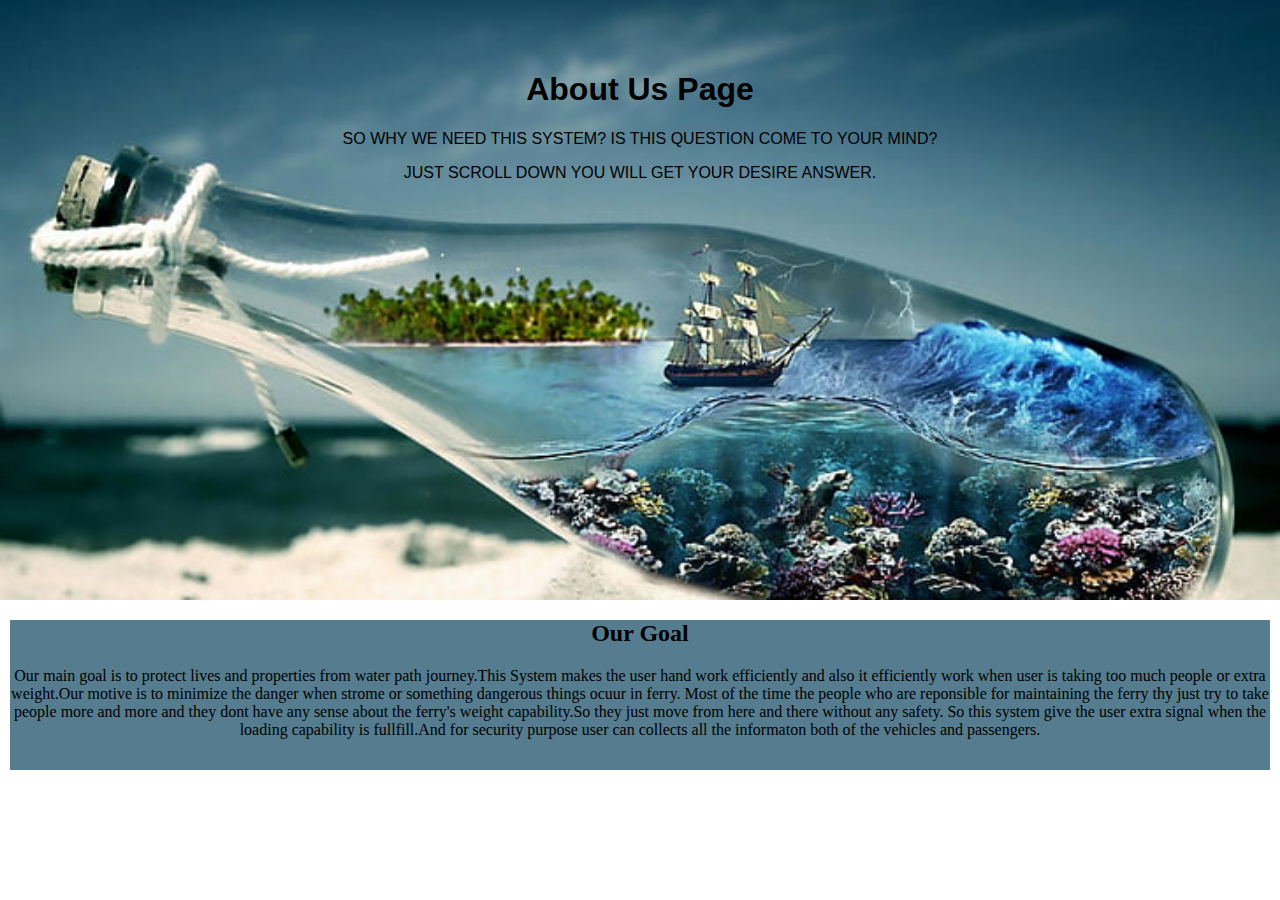
<file: Desktop/My Project/Aboutme page/index.html>
<!DOCTYPE html>
<html>
<head>
<meta name="viewport" content="width=device-width, initial-scale=1">
<link rel="stylesheet" href="style.css">

</head>
<body>

<div class="about-section">
  <h1>About Us Page</h1>
  <p>SO WHY WE NEED THIS SYSTEM? IS THIS QUESTION COME TO YOUR MIND?</p>
  <p>JUST SCROLL DOWN YOU WILL GET YOUR DESIRE ANSWER.</p>
</div>

<div class="goal">
    <h2 style="text-align:center">Our Goal</h2>
    <div class="goal-info">
    <p>Our main goal is to protect lives and properties from water path journey.This System makes the user hand work efficiently and also it efficiently work when user is taking too much people or extra weight.Our motive is to minimize the danger when strome or something dangerous things  ocuur in ferry. Most of the time the people who are reponsible for maintaining the ferry thy just try to take people more and more and they dont have any sense about the ferry's weight capability.So they just move from here and there without any safety. So this system give the user extra signal when the loading capability is fullfill.And for security purpose user can collects all the informaton both of the vehicles and passengers.</p>
    </div>
</div>

<!-- <h2 style="text-align:center">Our Team</h2>
<div class="row">
  <div class="column">
    <div class="card">
      <img src="/w3images/team1.jpg" alt="Jane" style="width:100%">
      <div class="container">
        <h2>Jane Doe</h2>
        <p class="title">CEO & Founder</p>
        <p>Some text that describes me lorem ipsum ipsum lorem.</p>
        <p>jane@example.com</p>
        <p><button class="button">Contact</button></p>
      </div>
    </div>
  </div>

  <div class="column">
    <div class="card">
      <img src="/w3images/team2.jpg" alt="Mike" style="width:100%">
      <div class="container">
        <h2>Mike Ross</h2>
        <p class="title">Art Director</p>
        <p>Some text that describes me lorem ipsum ipsum lorem.</p>
        <p>mike@example.com</p>
        <p><button class="button">Contact</button></p>
      </div>
    </div>
  </div>
  
  <div class="column">
    <div class="card">
      <img src="/w3images/team3.jpg" alt="John" style="width:100%">
      <div class="container">
        <h2>John Doe</h2>
        <p class="title">Designer</p>
        <p>Some text that describes me lorem ipsum ipsum lorem.</p>
        <p>john@example.com</p>
        <p><button class="button">Contact</button></p>
      </div>
    </div>
  </div>
</div> -->

</body>
</html>
</file>
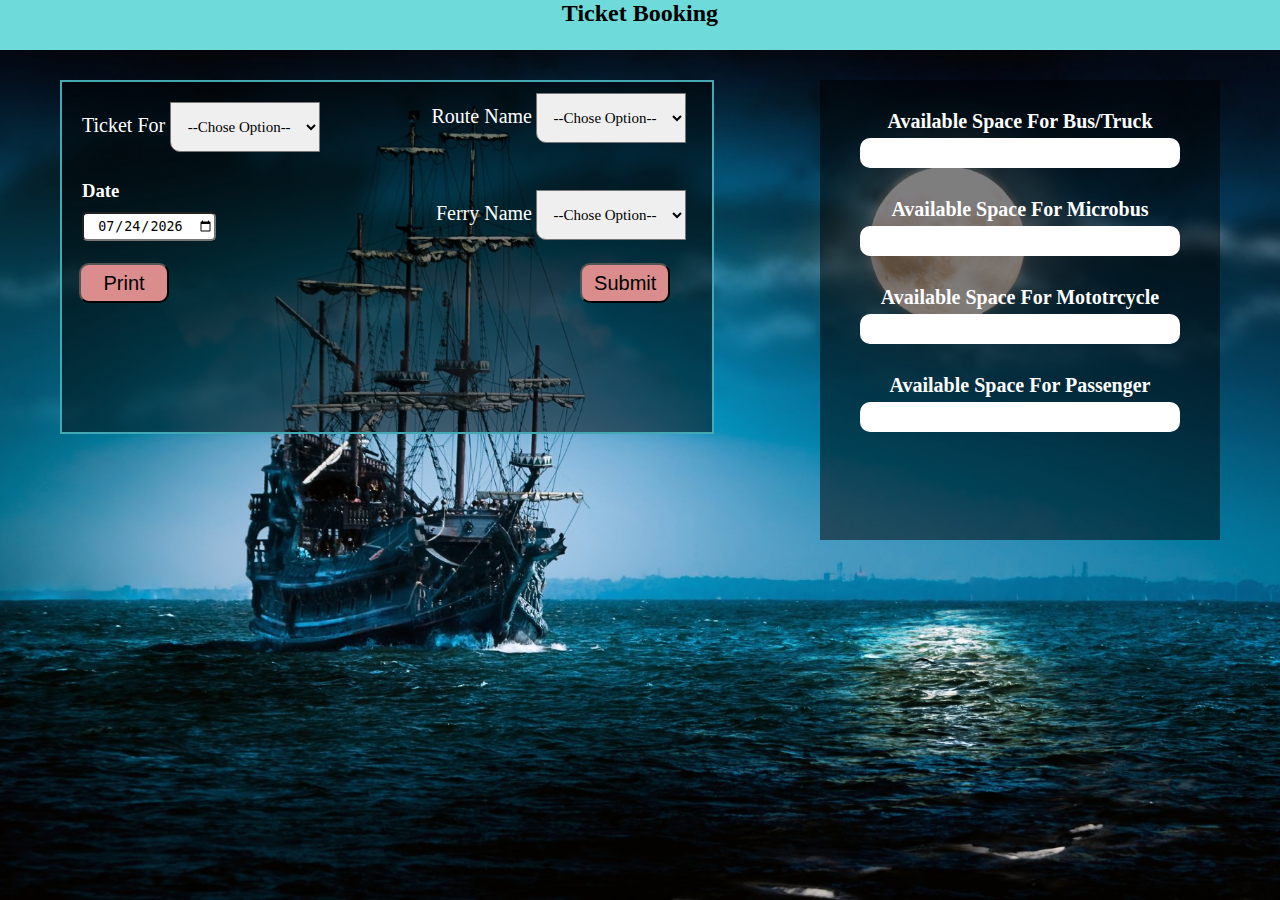
<file: Downloads/backend-main/backend-main/newFerry.html>
<!DOCTYPE html>
<html lang="en">

<head>
    <meta charset="UTF-8">
    <meta http-equiv="X-UA-Compatible" content="IE=edge">
    <meta name="viewport" content="width=device-width, initial-scale=1.0">
    <title>Ticket Booking Syatem</title>
    <link rel="stylesheet" href="newFerry.css">
</head>

<body id="body">

    <div class="container">
        <h2 id="header">Ticket Booking</h2>
        <div class="form">
            <div class="rickrt-left">
                <label id="ticket" for="types">Ticket For </label>
                <select onchange="show()" id="vOption">
                    <option value="vnull"> --Chose Option-- </option>
                    <option value="Bus">Bus</option>
                    <option value="Truck">Truck</option>
                    <option value="Microbus">Microbus</option>
                    <option value="Motorcycle">Motorcycle</option>
                    <option value="Passenger">Passenger</option>
                </select>
                <span id="error" style="color: red; display: none;">Field must fill up</span>
                <br><br>

            </div>


            <div class="ticket-right">
                <label id="ticket" for="types">Route Name</label>
                <select onchange="rshow()" id="roption">
                    <option value="rnull"> --Chose Option-- </option>
                    <option value="Paturia to Doulodia">Paturia to Doulodia</option>
                    <option value="Paturia to Aricha">Paturia to Aricha</option>
                </select>

            </div>

            <div class="ticket-last">
                <label id="ticket" for="types">Ferry Name</label>
                <select id="foption">
                    <!-- onchange="fshow()" -->
                    <option value="fnull"> --Chose Option-- </option>
                    <option value="A 9.00 AM" id="A" style="display: none;">A 9.00 AM</option>
                    <option value="B 9.30 AM" id="B" style="display: none;">B 9.30 AM</option>
                    <option value="C 10.00 AM" id="C" style="display: none;">C 10.00 AM</option>
                    <option value="A1 10.30 AM" id="A1" style="display: none;">A 10.30 AM</option>
                    <option value="B2 11.00 AM" id="B2" style="display: none;">B 11.00 AM</option>
                    <option value="C2 11.30 AM" id="C2" style="display: none;">C 11.30 AM</option>
                    <option value="A3 9.15 AM" id="A3" style="display: none;">A 9.15 AM</option>
                    <option value="B3 9.45 AM" id="B3" style="display: none;">B 9.45 AM</option>
                    <option value="C3 10.15 AM" id="C3" style="display: none;">C 10.15 AM</option>
                </select>
            </div>

            <div class="pass-info" id="passInfo">
                <h3>Passenger-Info</h3>

                <table>
                    <tr>
                        <td>
                            <lebel for="name:">Name:
                        </td>
                        <td><input type="text" id="pName" required></td>
                    </tr>

                    <tr>
                        <td>
                            <lebel for="name:">Phone No:
                        </td>
                        <td><input type="tel" id="pPhone" required></td>
                    </tr>

                    <tr>
                        <td>
                            <lebel for="name:">Seat-No:
                        </td>
                        <td><input type="text" id="pSeatName" required></td>
                    </tr>
                    <tr>
                        <td>
                            <lebel for="name:">Quantity
                        </td>
                        <td><input type="number" id="qnt"><span id="qerror" style="display: none;color: red;">Quantity
                                Must be
                                grater than 0</span></td>
                    </tr>

                </table>

            </div>

            <div style="display: none;" class="vehicle-info" id="vInfo">
                <h3>Vehicle-Info</h3>

                <table>
                    <tr>
                        <td>
                            <lebel for="name:">Vehicle Name:
                        </td>
                        <td><input type="text" id="vName" required></td>
                    </tr>

                    <tr>
                        <td>
                            <lebel for="name:">Vehicle Number:
                        </td>
                        <td><input type="text" id="vNumber" required></td>
                    </tr>
                </table>

            </div>

            <div class="footer">


                <h3>Date</h3>
                <input type="date" id="date">
                <script>
                    document.getElementById('date').value = new Date().toISOString().substring(0, 10);
                </script>
            </div>


            <table>
                <tr>
                    <td>
                        <button class="print-btn" id="myBtn">Print</button>
                    </td>
                    <td>
                        <button class="btn" onclick="displayInfo()" type="submit">Submit</button>
                    </td>
                </tr>
            </table>
        </div>

        <div class="left-weight">
            <h3>Available Space For Bus/Truck</h3>
            <p id="dBus"></p>

            <!-- <h3>Available Space For Truck</h3>
              <p id="d"></p> -->

            <h3>Available Space For Microbus</h3>
            <p id="dMicro"></p>

            <h3>Available Space For Mototrcycle</h3>
            <p id="dMotor"></p>

            <h3>Available Space For Passenger</h3>
            <p id="dPass"></p>
        </div>
    </div>


    <!-- The Modal -->
    <div id="myModal" class="modal">

        <!-- Modal content -->
        <div class="modal-content">
            <span class="close">&times;</span>
            <div style="width: 90%;min-height: 80%;margin:0 auto;" id="sTicket">


                <div id="pTicket" style="width: 80%;margin: auto; margin-top: 40px; display:none;">
                    <h1 style="text-align: center;">Bangladesh Ferry Corporation</h1>
                    <div class="row" style="width: 100%;display: flex;margin-top: 20px;">
                        <div class="col" style="width: 48%;">
                            <h3>Ferry Name: <span id="fName"></span> </h3>
                        </div>
                        <div class="col" style="width: 48%;text-align: right;" id="">
                            <h3>Ticket No: <span id="tNo"></span> </h3>
                        </div>
                    </div>
                    <table class="table">
                        <tr>
                            <td>Name: </td>
                            <td>
                                <p id="tPname"></p>
                            </td>
                        </tr>
                        <tr>
                            <td>Seat No: </td>
                            <td>
                                <p id="tSeat"></p>
                            </td>
                        </tr>
                        <tr>
                            <td>Quantity: </td>
                            <td>
                                <p id="tPqunt"></p>
                            </td>
                        </tr>
                        <tr>
                            <td>Phone: </td>
                            <td>
                                <p id="tPhone"></p>
                            </td>
                        </tr>
                        <tr>
                            <td>Ticket Price: </td>
                            <td>
                                <p id="PTprice"></p>
                            </td>
                        </tr>
                        <tr>
                            <td>Date: </td>
                            <td>
                                <p id="sDate"></p>
                            </td>
                        </tr>
                    </table>
                </div>
                <div id="vTicket" style="width: 80%;margin: auto; margin-top: 40px;display: none;">
                    <h1 style="text-align: center;">Bangladesh Ferry Corporation</h1>
                    <div class="row" style="width: 100%;display: flex;margin-top: 20px;">
                        <div class="col" style="width: 48%;">
                            <h3>Ferry Name: </h3>
                        </div>
                        <div class="col" style="width: 48%;text-align: right;" id="">
                            <h3>Ticket No: <span id="VtNo"></span> </h3>
                        </div>
                    </div>
                    <table class="table">
                        <tr>
                            <td>Vehicle Name: </td>
                            <td>
                                <p id="tVname"></p>
                            </td>
                        </tr>
                        <tr>
                            <td>Vehicle Number: </td>
                            <td>
                                <p id="tVnumber"></p>
                            </td>
                        </tr>
                        <tr>
                            <td>Ticket Price: </td>
                            <td>
                                <p id="VTprice"></p>
                            </td>
                        </tr>
                        <tr>
                            <td>Date: </td>
                            <td>
                                <p id="sdDate"></p>
                            </td>
                        </tr>
                    </table>
                </div>
                <button id="print"
                    style=" background-color: greenyellow; padding: 15px 25px; border-radius: 15px;border: none;cursor: pointer; float: right;"
                    onclick="printPage()">Print</button>
            </div>
        </div>

    </div>

    <!-- Modal End -->

    <script src="js/app.js"></script>

</body>

</html>
</file>
<file: Desktop/My Project/Aboutme page/style.css>
body {
      font-family: Arial, Helvetica, sans-serif;
      margin: 0;
    }
    
    html {
      box-sizing: border-box;
    }
    
    *, *:before, *:after {
      box-sizing: inherit;
    }

    .goal{
        font-family:'Times New Roman', Times, serif;
        height: 150px; 
        background-color: rgba(5, 63, 90, 0.678);
        margin-left: 10px;
        margin-right: 10px;
        margin-bottom: 10px;
    }
    .goal-info{
        text-align: center;
        font-weight: 500px;
    }
    
    .column {
      float: left;
      width: 33.3%;
      margin-bottom: 16px;
      padding: 0 8px;
    }
    
    .card {
      box-shadow: 0 4px 8px 0 rgba(0, 0, 0, 0.2);
      margin: 8px;
    }
    
    .about-section {
      padding: 50px;
      text-align: center;
      background-image:url(images/bottleShip.jpg);
      background-position: center;
      background-size: cover;
      background-repeat: no-repeat;
      color: black;
      height: 600px;
      
    }
    
    .container {
      padding: 0 16px;
    }
    
    .container::after, .row::after {
      content: "";
      clear: both;
      display: table;
    }
    
    /* .title {
      color: grey;
    }
    
    .button {
      border: none;
      outline: 0;
      display: inline-block;
      padding: 8px;
      color: white;
      background-color: #000;
      text-align: center;
      cursor: pointer;
      width: 100%;
    }
    
    .button:hover {
      background-color: #555;
    }
    
    @media screen and (max-width: 650px) {
      .column {
        width: 100%;
        display: block;
      }
    }
     */
</file>
<file: Downloads/backend-main/backend-main/newFerry.css>
* {
  margin: 0;
  padding: 0;
}
.modal {
  display: none;
  /* Hidden by default */
  position: fixed;
  /* Stay in place */
  z-index: 1;
  /* Sit on top */
  padding-top: 100px;
  /* Location of the box */
  left: 0;
  top: 0;
  width: 100%;
  /* Full width */
  height: 100%;
  /* Full height */
  overflow: auto;
  /* Enable scroll if needed */
  background-color: rgb(0, 0, 0);
  /* Fallback color */
  background-color: rgba(0, 0, 0, 0.4);
  /* Black w/ opacity */
}

.container {
  background-image: url(images/ship.jpg);
  background-repeat: no-repeat;
  width: 100%;
  min-height: 100vh;
  background-position: center;
  
  background-size: cover;
}

#header {
  text-align: center;
  background-color: rgb(110, 218, 218);

  width: 100%;
  height: 50px;
}

.form {

  margin-left: 60px;
  margin-top: 30px;
  width: 650px;
  min-height: 350px;
  float: left;
  border: 2px solid rgb(67, 168, 177);
  background-color: rgba(0,0,0,0.5) !important;
  
}

#ticket {
  font-size: 20px;
  margin-left: 20px;
  color: white;
  
}
select {
  width: 150px;
  height: 50px;
  margin-top: 20px;
  border-bottom-left-radius: 10px;
  text-align: center;
  font-size: 15px;
  font-family: "Times New Roman", Times, serif;
}

.ticket-left {
  float: leftt;
  color: white;
}

.ticket-right {
  float: right;
  margin-top: -15%;
  margin-right: 4%;
  color: white;
}
.ticket-last {
  float: right;
  margin-right: 4%;
  color: white;
}

.pass-info {
  border: 2px solid black;
  width: 300px;
  height: 230px;
  margin-left: 20px;
  text-align: center;
  display: none;
}

.pass-info h3 {
  font-size: 30px;
  text-align: center;
}
.pass-info lebel {
  font-size: 20px;
  margin-left: 20px;
  /* margin-bottom: 60px; */
}

.pass-info input {
  width: 150px;
  height: 15px;
  padding: 5px;
  margin-top: 15px;
}

.vehicle-info {
  border: 2px solid black;
  width: 330px;
  height: 140px;
  margin-top: 15px;
  margin-left: 20px;
  text-align: center;
}

.vehicle-info h3 {
  font-size: 30px;
  text-align: center;
}
.vehicle-info lebel {
  font-size: 20px;
  margin-left: 20px;
  /* margin-bottom: 60px; */
}

.vehicle-info input {
  width: 150px;
  height: 15px;
  padding: 5px;
  margin-top: 10px;
}
.footer {
  margin-left: 20px;
  margin-top: 10px;
}
.footer input {
  margin-top: 10px;
  width: 130px;
  height: 25px;
  border-radius: 5px;
  text-align: center;
}
.footer h3{
  color: white;
}

.btn {
  width: 90px;
  height: 40px;
  border: 2ps solid black;
  border-radius: 10px;
  font-size: 20px;
  font-family: "Franklin Gothic Medium", "Arial Narrow", Arial, sans-serif;
  float: right;
  margin-left: 430px;
  margin-top: 20px;
  margin-right: 4%;
  background-color: rgb(219, 141, 141);
}

.print-btn {
  width: 90px;
  height: 40px;
  border: 2ps solid black;
  border-radius: 10px;
  font-size: 20px;
  font-family: "Franklin Gothic Medium", "Arial Narrow", Arial, sans-serif;
  float: left;
  margin-top: 20px;
  margin-left: 15px;
  background-color: rgb(219, 141, 141);
}

.left-weight {
  width: 400px;
  height: 460px;
  background-color: rgba(0,0,0,0.5) !important;
  float: right;
  margin-right: 60px;
  margin-top: 30px;
  /* opacity: 0.8; */
  color: white;
}

.left-weight h3 {
  text-align: center;
  margin-top: 30px;
  font-size: 20px;
}
.left-weight p {
  margin-left: 40px;
  margin-top: 5px;
  width: 80%;
  height: 30px;
  border-radius: 10px;
  background-color: white;
  text-align: center;
}

/* Modal Content */
.modal-content {
  background-color: #fefefe;
  margin: auto;
  padding: 20px;
  border: 1px solid #888;
  width: 50%;
  min-height: 70vh;
}

/* The Close Button */
.close {
  color: #aaaaaa;
  float: right;
  font-size: 28px;
  font-weight: bold;
}

.close:hover,
.close:focus {
  color: #000;
  text-decoration: none;
  cursor: pointer;
}

/* modal end */
</file>
